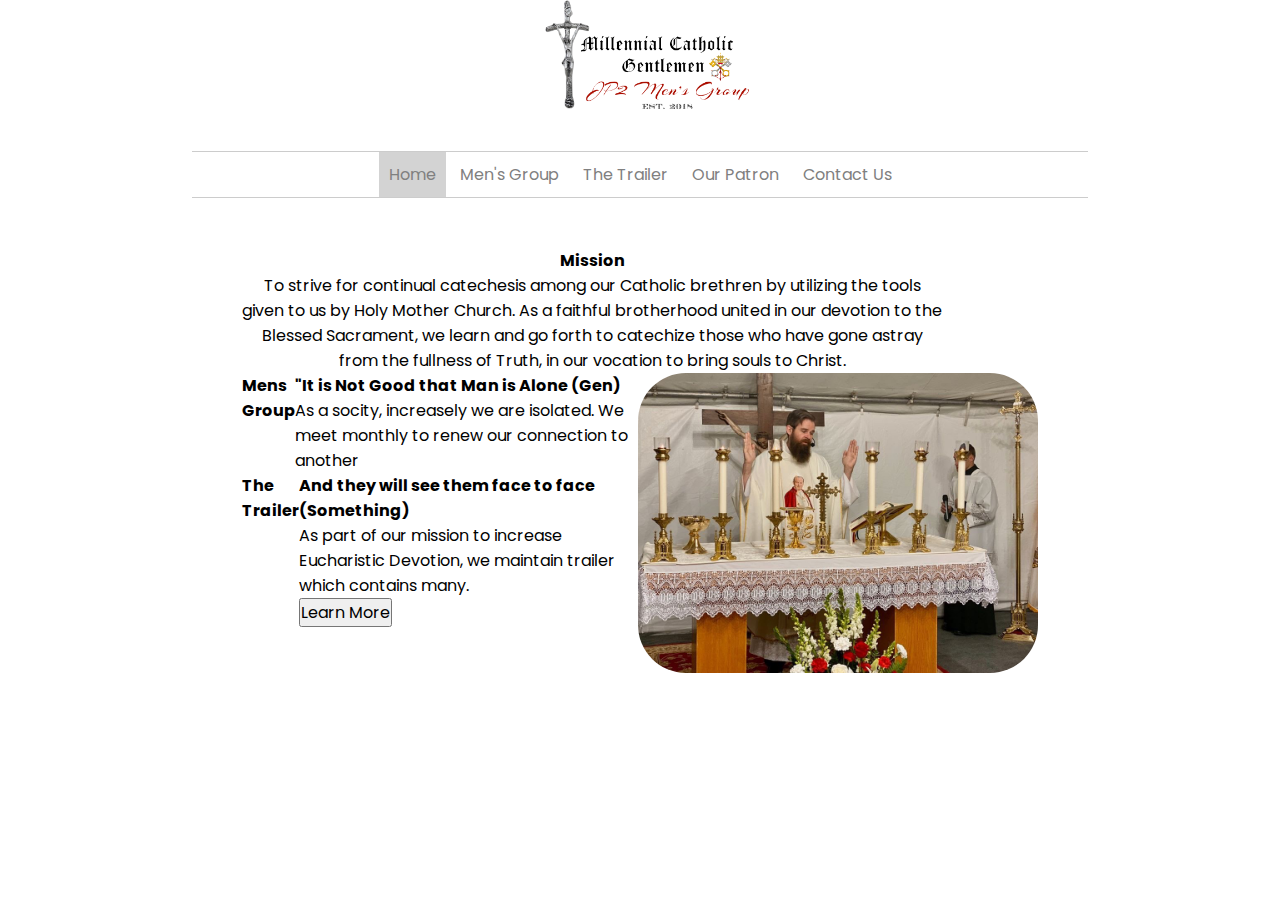
<file: index.html>
<!DOCTYPE html>
<html lang="en">

<head>
    <meta charset="UTF-8">
    <meta http-equiv="X-UA-Compatible" content="IE=edge">
    <meta name="viewport" content="width=device-width, initial-scale=1.0">
    <title>Document</title>
    <link rel="stylesheet" href="css/style.css">
    <link rel="preconnect" href="https://fonts.googleapis.com">
    <link rel="preconnect" href="https://fonts.gstatic.com" crossorigin>
    <link href="https://fonts.googleapis.com/css2?family=Poppins:ital,wght@1,500&display=swap" rel="stylesheet">

</head>

<body>
    <div class="wrapper">
        <header class="header">
            <div class="logo">
                <a href="index.html">
                    <img class="header-logo" src="img/mcglogo.png">
                </a>
            </div>
            <div class="topnav">
                <a class="active" href="index.html">Home</a>
                <a href="group.html">Men's Group</a>
                <a href="trailer.html">The Trailer</a>
                <a href="patron.html">Our Patron</a>
                <a href="contact.html">Contact Us</a>
            </div>
        </header>

        <div class="content">
            <div class="home-top">
                <div >
                   <div class="home-top-welcome">
                        <h1>Mission</h1>
                        <p>To strive for continual catechesis among our Catholic brethren by utilizing the tools given
                            to us by Holy Mother Church. As a faithful brotherhood united in our devotion to the Blessed
                            Sacrament, we learn and go forth to catechize those who have gone astray from the fullness
                            of Truth, in our vocation to bring souls to Christ. </p>
                    </div>
                </div>
                <div class="home-top-slideshow-container">
                    <img class="mySlides" src="img\slides-home\fr-chris-eucharistic-prayer-fall-2019_1.jpg">
                    <img class="mySlides" src="img\slides-home\img-5339_1.jpg">
                    <img class="mySlides" src="img\slides-home\img-6243_1.jpg">
                    <img class="mySlides" src="img\slides-home\img-3024_1.jpg">
                    <img class="mySlides" src="img\slides-home\may-sunset-fall-2019_1.jpg">
                </div>
            </div>
            <div class="home-body">
                <div class="home-body-card">
                    <h1>Mens Group</h1>
                    <div class="home-body-card-text">
                        <h2>"It is Not Good that Man is Alone (Gen)</h2>
                        <p>As a socity, increasely we are isolated. We meet monthly to renew our connection to another
                        </p>
                    </div>
                </div>
                <div class="home-body-card">
                    <h1>The Trailer</h1>
                    <div class="home-body-card-text">
                        <h2>And they will see them face to face (Something)</h2>
                        <p>As part of our mission to increase Eucharistic Devotion, we maintain trailer which contains
                            many.</p>
                        <a href="">
                            <button>Learn More</button>
                        </a>
                    </div>
                </div>
            </div>
        </div>
    </div>
    <script src="js/mcg.js"></script>
</body>

</html>
</file>
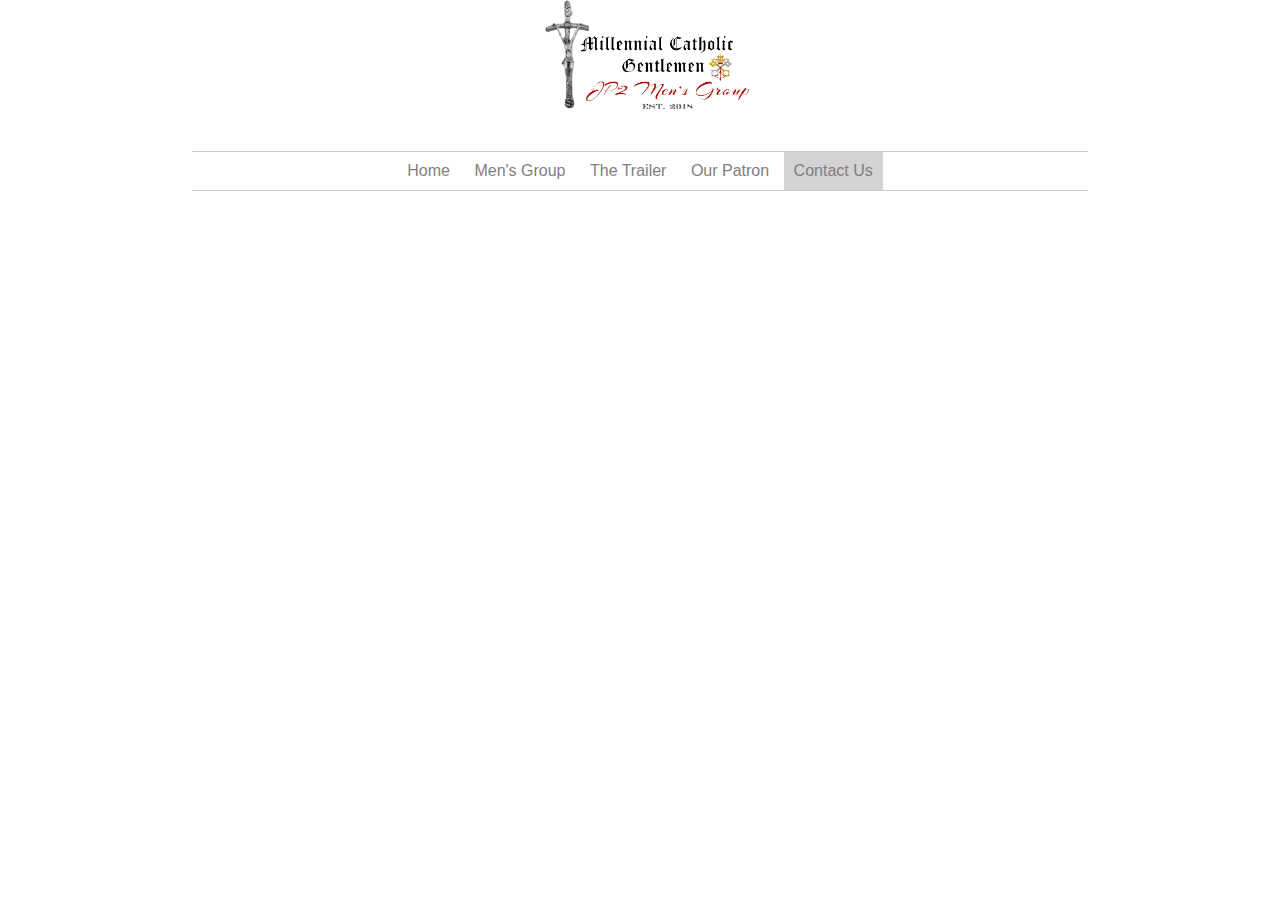
<file: contact.html>
<!DOCTYPE html>
<html lang="en">
<head>
    <meta charset="UTF-8">
    <meta http-equiv="X-UA-Compatible" content="IE=edge">
    <meta name="viewport" content="width=device-width, initial-scale=1.0">
    <title>MCG | Contact Us</title>
    <link rel="stylesheet" href="css/style.css">
    <script src="js/mcg.js"></script>
</head>
<body>
    <div class="wrapper">
        <header class="header">
            <div class="logo">
                <a href="index.html" >    
                    <img class="header-logo" src="img/mcglogo.png">
                </a>
            </div>
            <div class="topnav">
                <a href="index.html">Home</a>
                <a href="group.html">Men's Group</a>
                <a href="trailer.html">The Trailer</a>
                <a href="patron.html">Our Patron</a>
                <a class="active" href="contact.html">Contact Us</a>
            </div> 
        </header>
    </div>
</body>
</html>
</file>
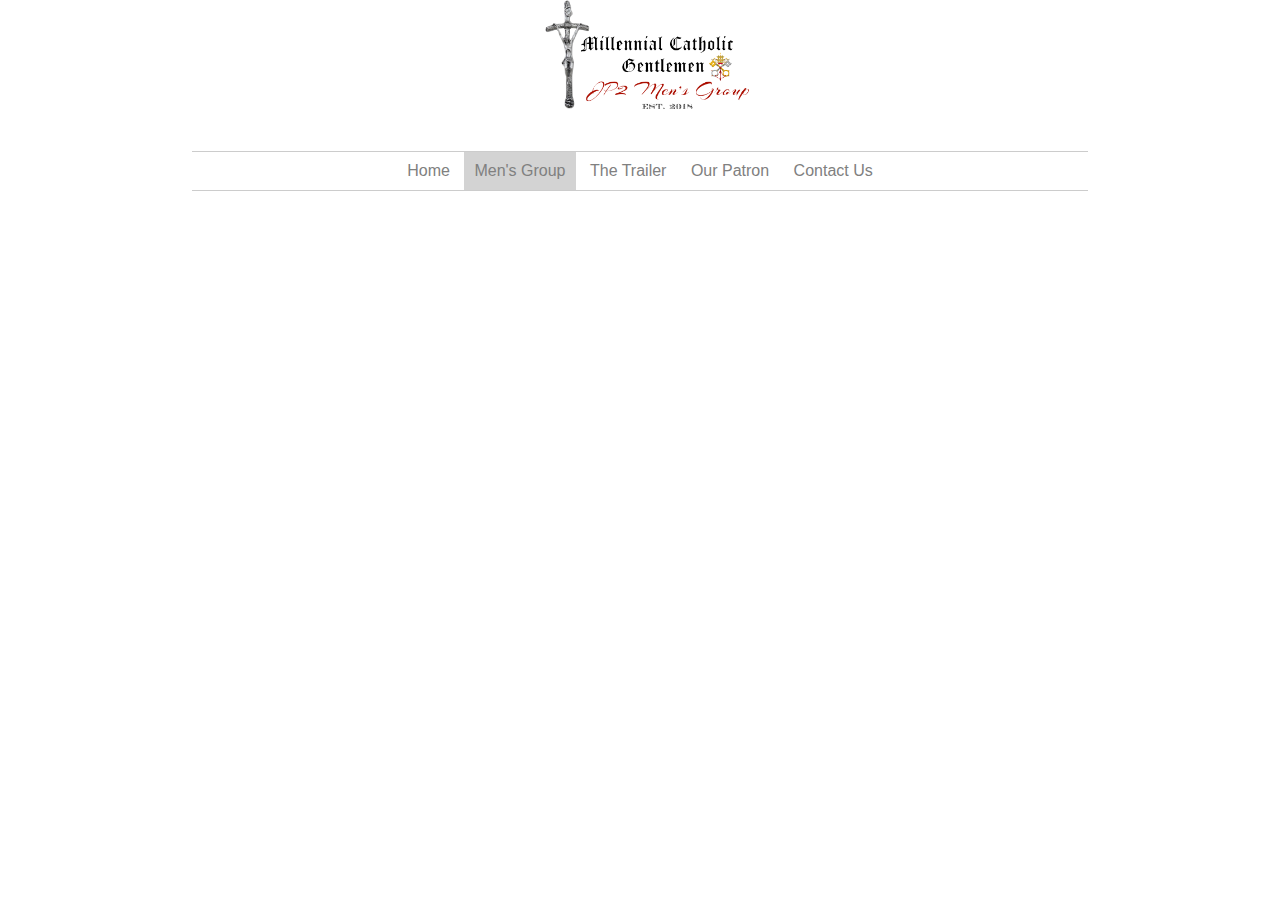
<file: group.html>
<!DOCTYPE html>
<html lang="en">
<head>
    <meta charset="UTF-8">
    <meta http-equiv="X-UA-Compatible" content="IE=edge">
    <meta name="viewport" content="width=device-width, initial-scale=1.0">
    <title>MCG | Men's Group</title>
    <link rel="stylesheet" href="css/style.css">
    <script src="js/mcg.js"></script>
</head>
<body>
    <div class="wrapper">
        <header class="header">
            <div class="logo">
                <a href="index.html" >    
                    <img class="header-logo" src="img/mcglogo.png">
                </a>
            </div>
            <div class="topnav">
                <a  href="index.html">Home</a>
                <a class="active" href="group.html">Men's Group</a>
                <a href="trailer.html">The Trailer</a>
                <a href="patron.html">Our Patron</a>
                <a href="contact.html">Contact Us</a>
            </div> 
        </header>
    </div>
</body>
</html>
</file>
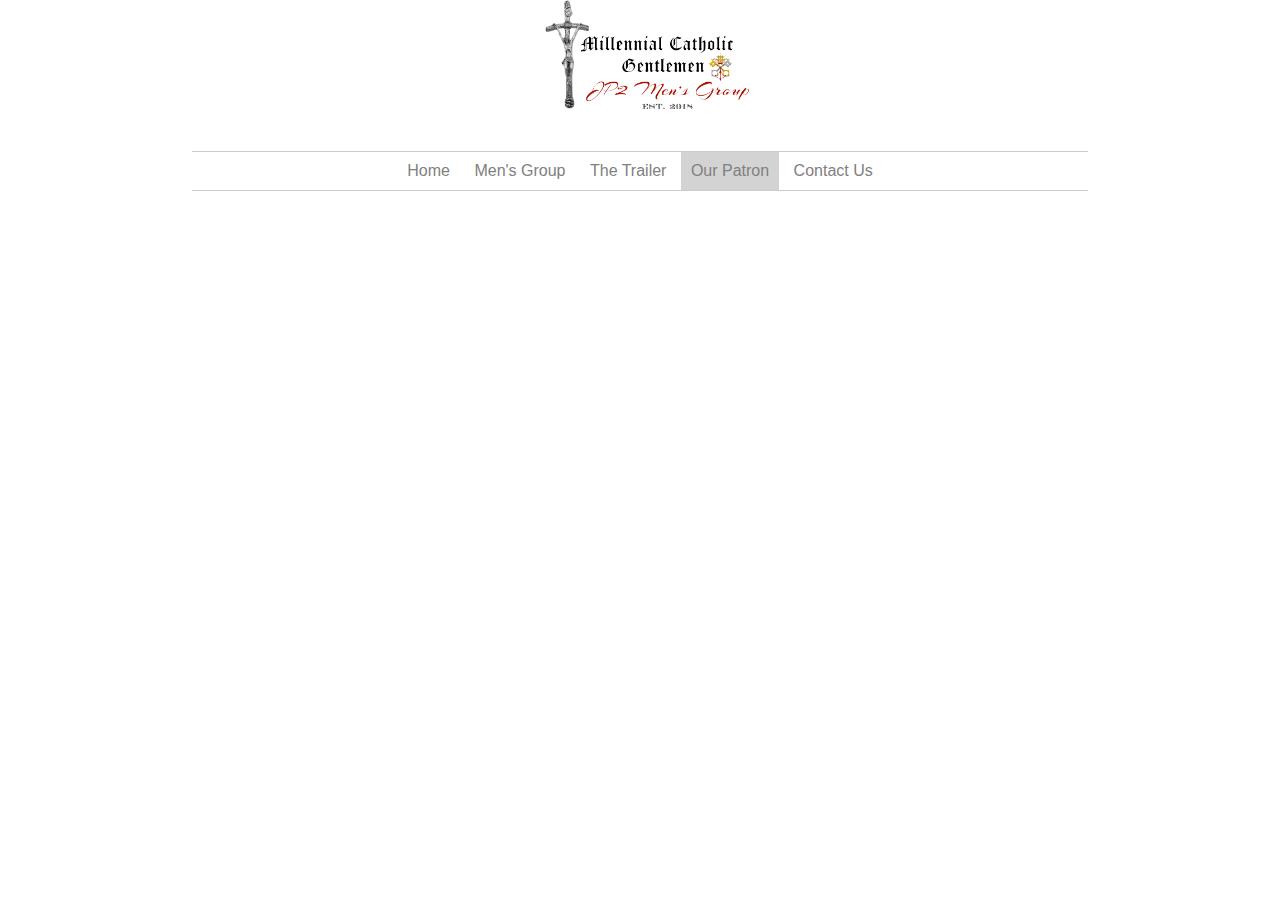
<file: patron.html>
<!DOCTYPE html>
<html lang="en">
<head>
    <meta charset="UTF-8">
    <meta http-equiv="X-UA-Compatible" content="IE=edge">
    <meta name="viewport" content="width=device-width, initial-scale=1.0">
    <title>MCG | Our Patron</title>
    <link rel="stylesheet" href="css/style.css">
    <script src="js/mcg.js"></script>
</head>
<body>
    <div class="wrapper">
        <header class="header">
            <div class="logo">
                <a href="index.html" >    
                    <img class="header-logo" src="img/mcglogo.png">
                </a>
            </div>
            <div class="topnav">
                <a href="index.html">Home</a>
                <a href="group.html">Men's Group</a>
                <a href="trailer.html">The Trailer</a>
                <a class="active" href="patron.html">Our Patron</a>
                <a href="contact.html">Contact Us</a>
            </div> 
        </header>
    </div>
</body>
</html>
</file>
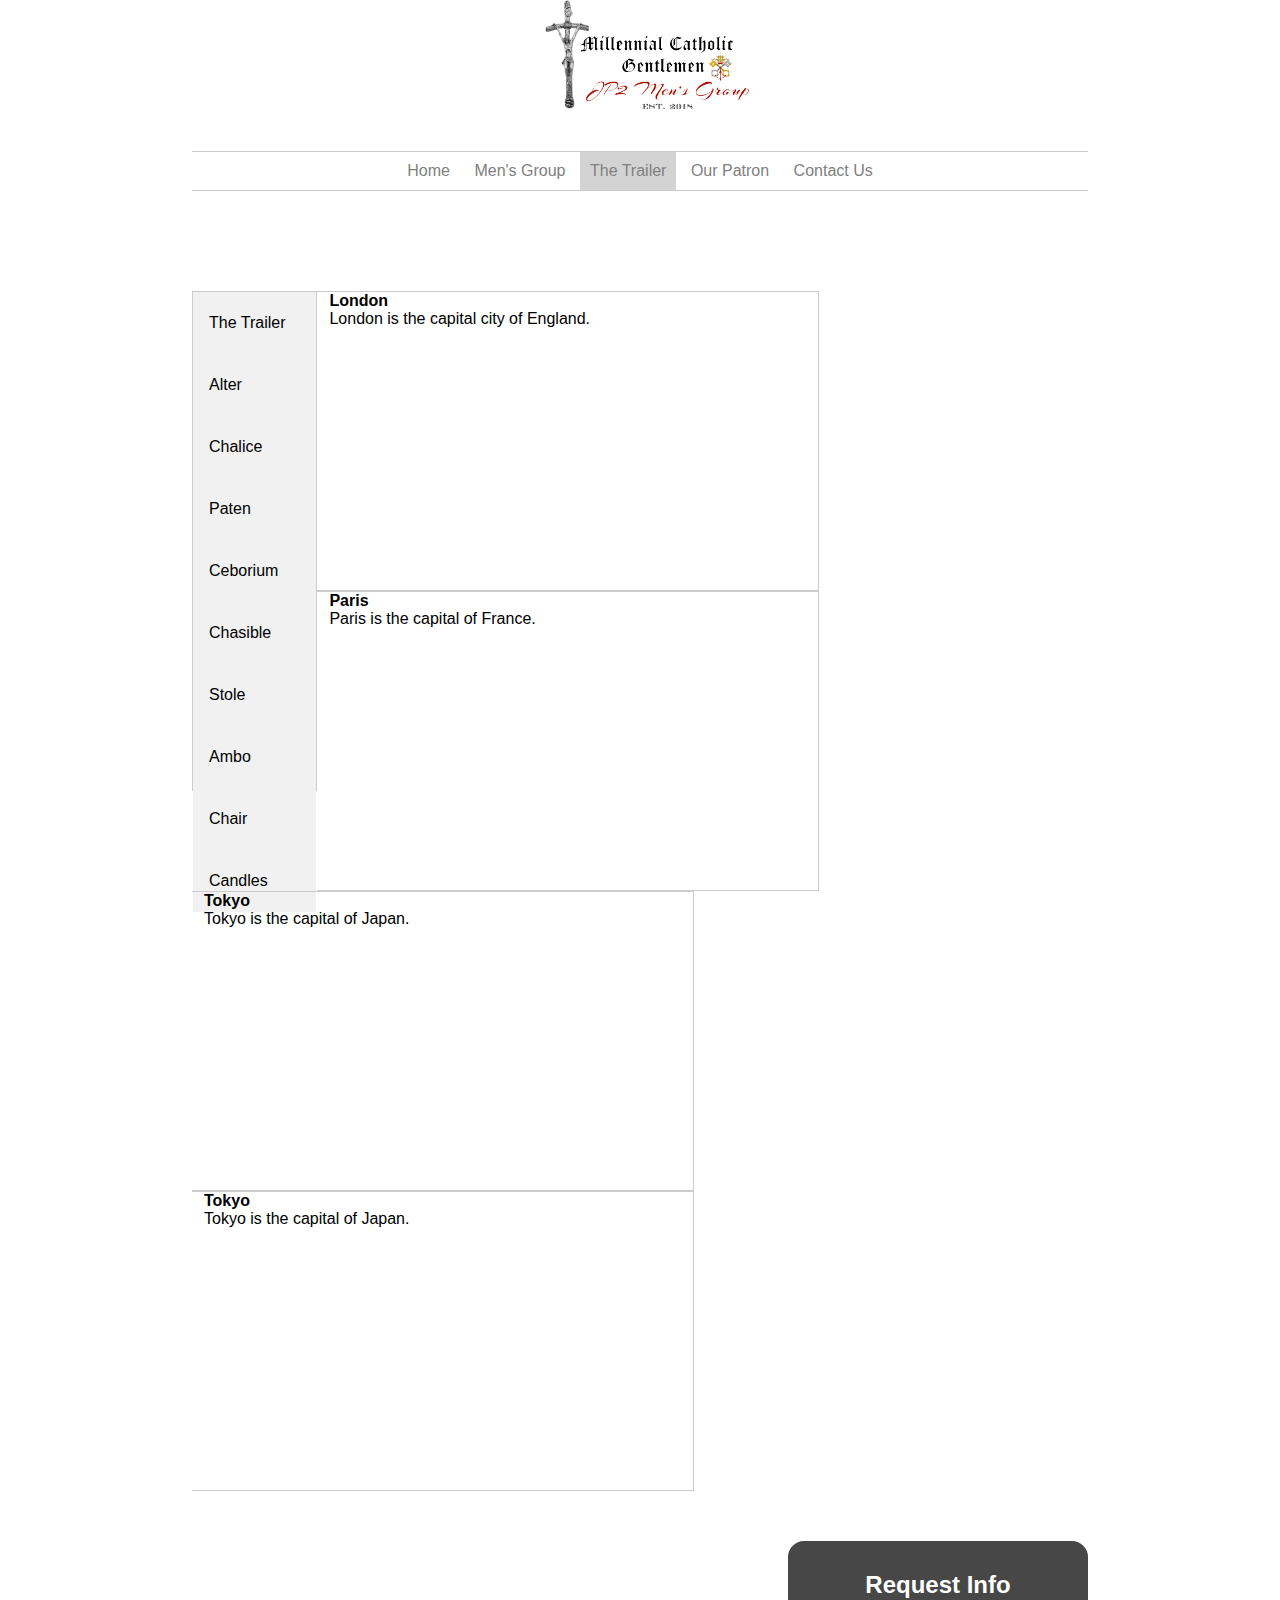
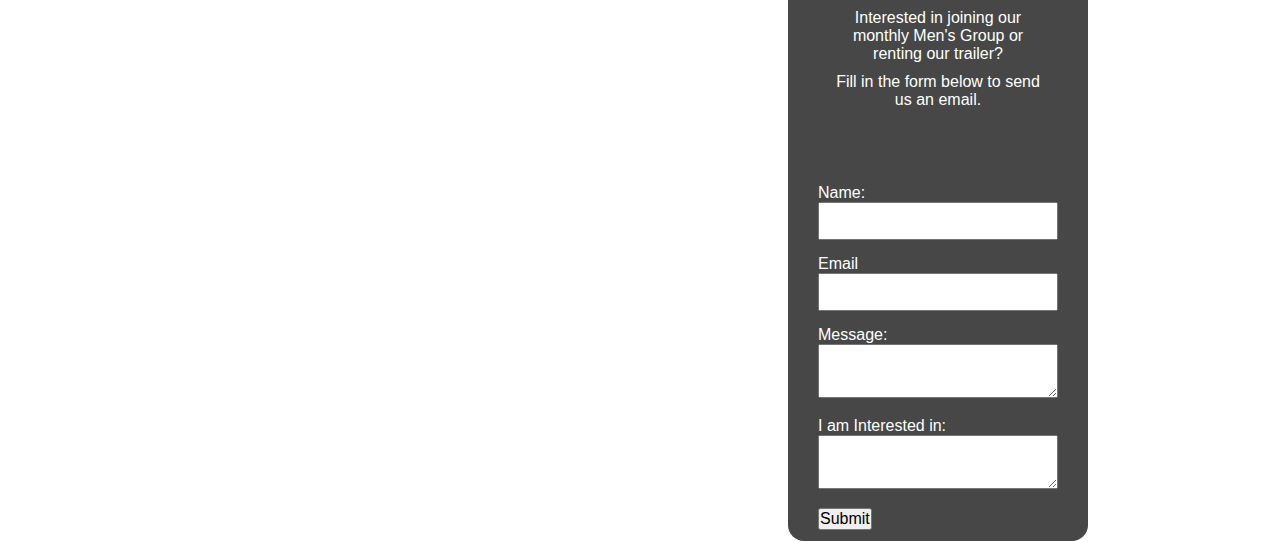
<file: trailer.html>
<!DOCTYPE html>
<html lang="en">
<head>
    <meta charset="UTF-8">
    <meta http-equiv="X-UA-Compatible" content="IE=edge">
    <meta name="viewport" content="width=device-width, initial-scale=1.0">
    <title>MCG | The Trailer </title>
    <link rel="stylesheet" href="css/style.css">
 
</head>
<body>
    <div class="wrapper">
        <header class="header">
            <div class="logo">
                <a href="index.html" >    
                    <img class="header-logo" src="img/mcglogo.png">
                </a>
            </div>
            <div class="topnav">
                <a href="index.html">Home</a>
                <a href="group.html">Men's Group</a>
                <a class="active" href="trailer.html">The Trailer</a>
                <a href="patron.html">Our Patron</a>
                <a href="contact.html">Contact Us</a>
            </div> 
        </header>
        <div class="page-main">
            <div class="page-content">   
                <div class="trailer-nav">
                    <div class="tab">
                        <button class="tablinks" onclick="openCity(event, 'Trailer')">The Trailer</button>
                        <button class="tablinks" onclick="openCity(event, 'Alter')">Alter</button>
                        <button class="tablinks" onclick="openCity(event, 'Chalice')">Chalice</button>
                        <button class="tablinks" onclick="openCity(event, 'Paten')">Paten</button>
                        <button class="tablinks" onclick="openCity(event, 'Ceborium')">Ceborium</button>
                        <button class="tablinks" onclick="openCity(event, 'Chasible')">Chasible</button>
                        <button class="tablinks" onclick="openCity(event, 'Stole')">Stole</button>
                        <button class="tablinks" onclick="openCity(event, 'Ambo')">Ambo</button>
                        <button class="tablinks" onclick="openCity(event, 'Chair')">Chair</button>
                        <button class="tablinks" onclick="openCity(event, 'Candles')">Candles</button>
                        
                    </div>
                    
                    <div id="Trailer" class="tabcontent">
                        <h3>London</h3>
                        <p>London is the capital city of England.</p>
                    </div>
                    
                    <div id="Alter" class="tabcontent">
                        <h3>Paris</h3>
                        <p>Paris is the capital of France.</p>
                    </div>
                    
                    <div id="Chalice" class="tabcontent">
                        <h3>Tokyo</h3>
                        <p>Tokyo is the capital of Japan.</p>
                    </div> 

                    <div id="Paton" class="tabcontent">
                        <h3>Tokyo</h3>
                        <p>Tokyo is the capital of Japan.</p>
                    </div> 
                </div>
            </div>
            <div class="sidebar"> 
                <div class="sidebar-description">
                    <h1>Request Info</h1>
                    <p>Interested in joining our monthly Men's Group or renting our trailer?</p>
                    <p>Fill in the form below to send us an email.</p>
                </div>
                <form class="sidebar-form">
                    <div class="form-group">
                        <label>Name:</label>
                        <input type=text name="name">
                    </div>
                    <div class="form-group">
                        <label>Email</label>
                        <input type=text name="email">
                    </div>
                    <div class="form-group">
                        <label>Message:</label>
                        <textarea name="message"></textarea>
                    </div>
                    <div class="form-group">
                        <label>I am Interested in:</label>
                        <textarea name="message"></textarea>
                    </div>
                    <input class="form-btn btn" type="submit" value="Submit" name="">
                </form>
            </div>
        </div>
    </div>
    <script src="js/mcg.js"></script>
</body>
</html>
</file>
<file: css/style.css>
* {
  padding: 0;
  margin: 0;
  font-family: 'Poppins', sans-serif;
  font-size: 1rem;
  box-sizing: border-box;
}

.wrapper {
  width: 70%;
  margin: auto;
}

.header {
  width: 100%;
  margin: auto;
}

.header img {
  display: block;
  width: 30%;
  text-align: center;
  margin: auto;
}

/* Add a black background color to the top navigation */
.topnav {
  border: 1px solid #ccc;
  border-width: 1px 0;
  list-style: none;
  margin: 0;
  padding: 0;
  text-align: center;
}

/* Style the links inside the navigation bar */
.topnav a {
  display: inline-block;
  padding: 10px;
  text-decoration: none;
  color: grey;
}

/* Change the color of links on hover */
.topnav a:hover {
  background-color: #ddd;
  color: black;
}

.topnav .active {
  background-color: lightgrey;
}


/* Home Content */ 
.content {
  margin: 50px;
}

.home-top { 
  background-color: aqua;
  grid-template-columns: 1fr 1fr;
}
.home-top-welcome {
  float:left;
  width: 700px; 
  text-align: center;
 }

 .home-welcome h1 {
  font-size: 2rem;
}

.home-welcome p {
  font-size: 1rem;
}



/* Home Slideshow */
.home-top-slideshow-container {
  float:right;
  width:400px;
}

/* Hide the images by default */
.mySlides {
  width: 100%;

  display: none;
  border-radius: 3em;
}

/* Fading animation */
.fade {
  animation-name: fade;
  animation-duration: 5s;
}

@keyframes fade {
  from {
    opacity: .4
  }

  to {
    opacity: 1
  }
}

.home-body {
  width: 100%;
}
.home-body-card {
  display: flex; 
}


.page-content {
  float: left;
  width: 70%;
}


/* sidebar */

.sidebar {
  width: 300px;
  float: right;
  background-color: #464746;
  color: #ffff;
  border-radius: 1rem;
  margin-top: 50px;
  padding: 30px;
  height: 600px;
}

.sidebar-description {
  text-align: center;

}

.sidebar-description h1 {
  font-size: 1.5rem;
}

.sidebar-description p {
  margin: 10px;
}

.sidebar-form {
  margin-top: 75px;
}

.form-group {
  padding-bottom: 15px;
}


.sidebar-form input[type="text"],
textarea {
  padding: 8px;
  width: 100%;
}

.form-btn {
  display: inline-block;
  align-items: center;
}




/* Trailer */



.trailer-nav {
  margin-top: 100px;
}



/* Style the tab */
.tab {
  float: left;
  border: 1px solid #ccc;
  background-color: #f1f1f1;
  width: 20%;
  height: 500px;
}

/* Style the buttons that are used to open the tab content */
.tab button {
  display: block;
  background-color: inherit;
  color: black;
  padding: 22px 16px;
  width: 100%;
  border: none;
  outline: none;
  text-align: left;
  cursor: pointer;
  transition: 0.3s;
}

/* Change background color of buttons on hover */
.tab button:hover {
  background-color: #ddd;
}

/* Create an active/current "tab button" class */
.tab button.active {
  background-color: #ccc;
}

/* Style the tab content */
.tabcontent {
  float: left;
  padding: 0px 12px;
  border: 1px solid #ccc;
  width: 80%;
  border-left: none;
  height: 300px;
}
</file>
